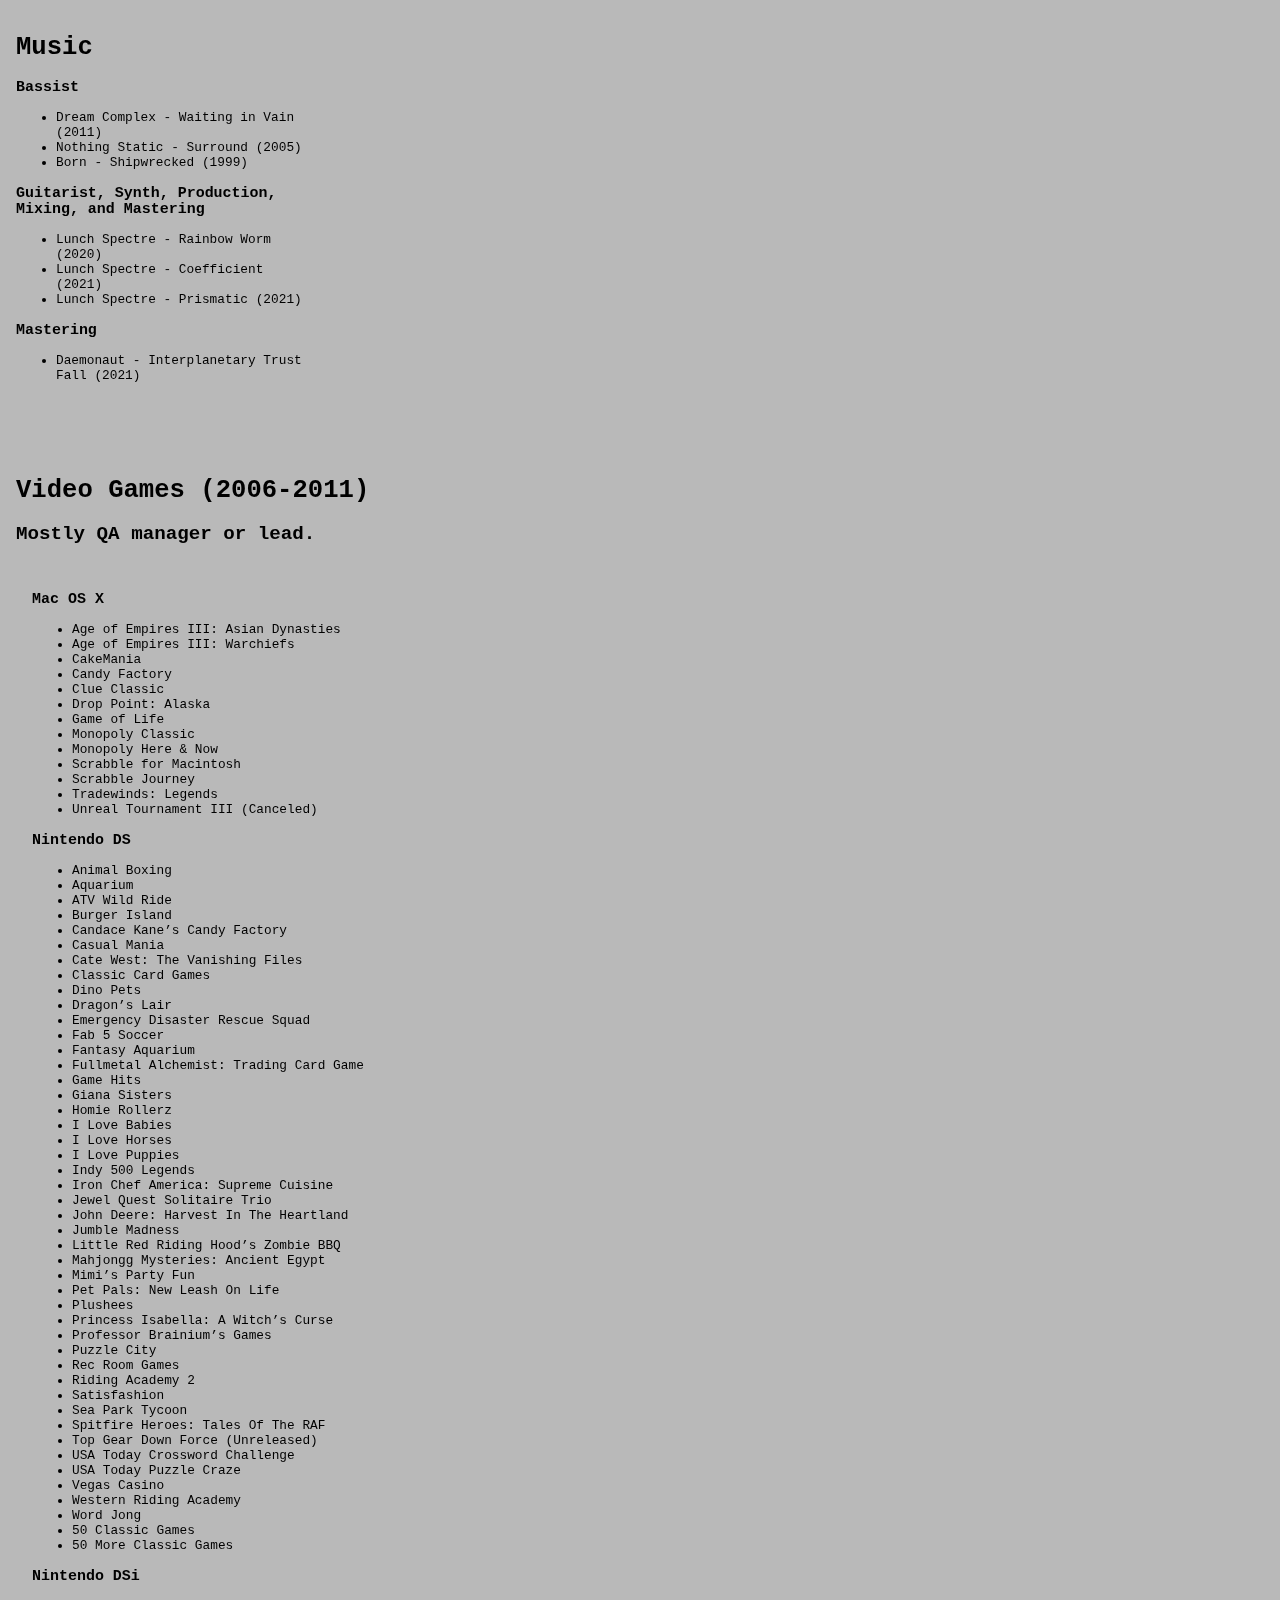
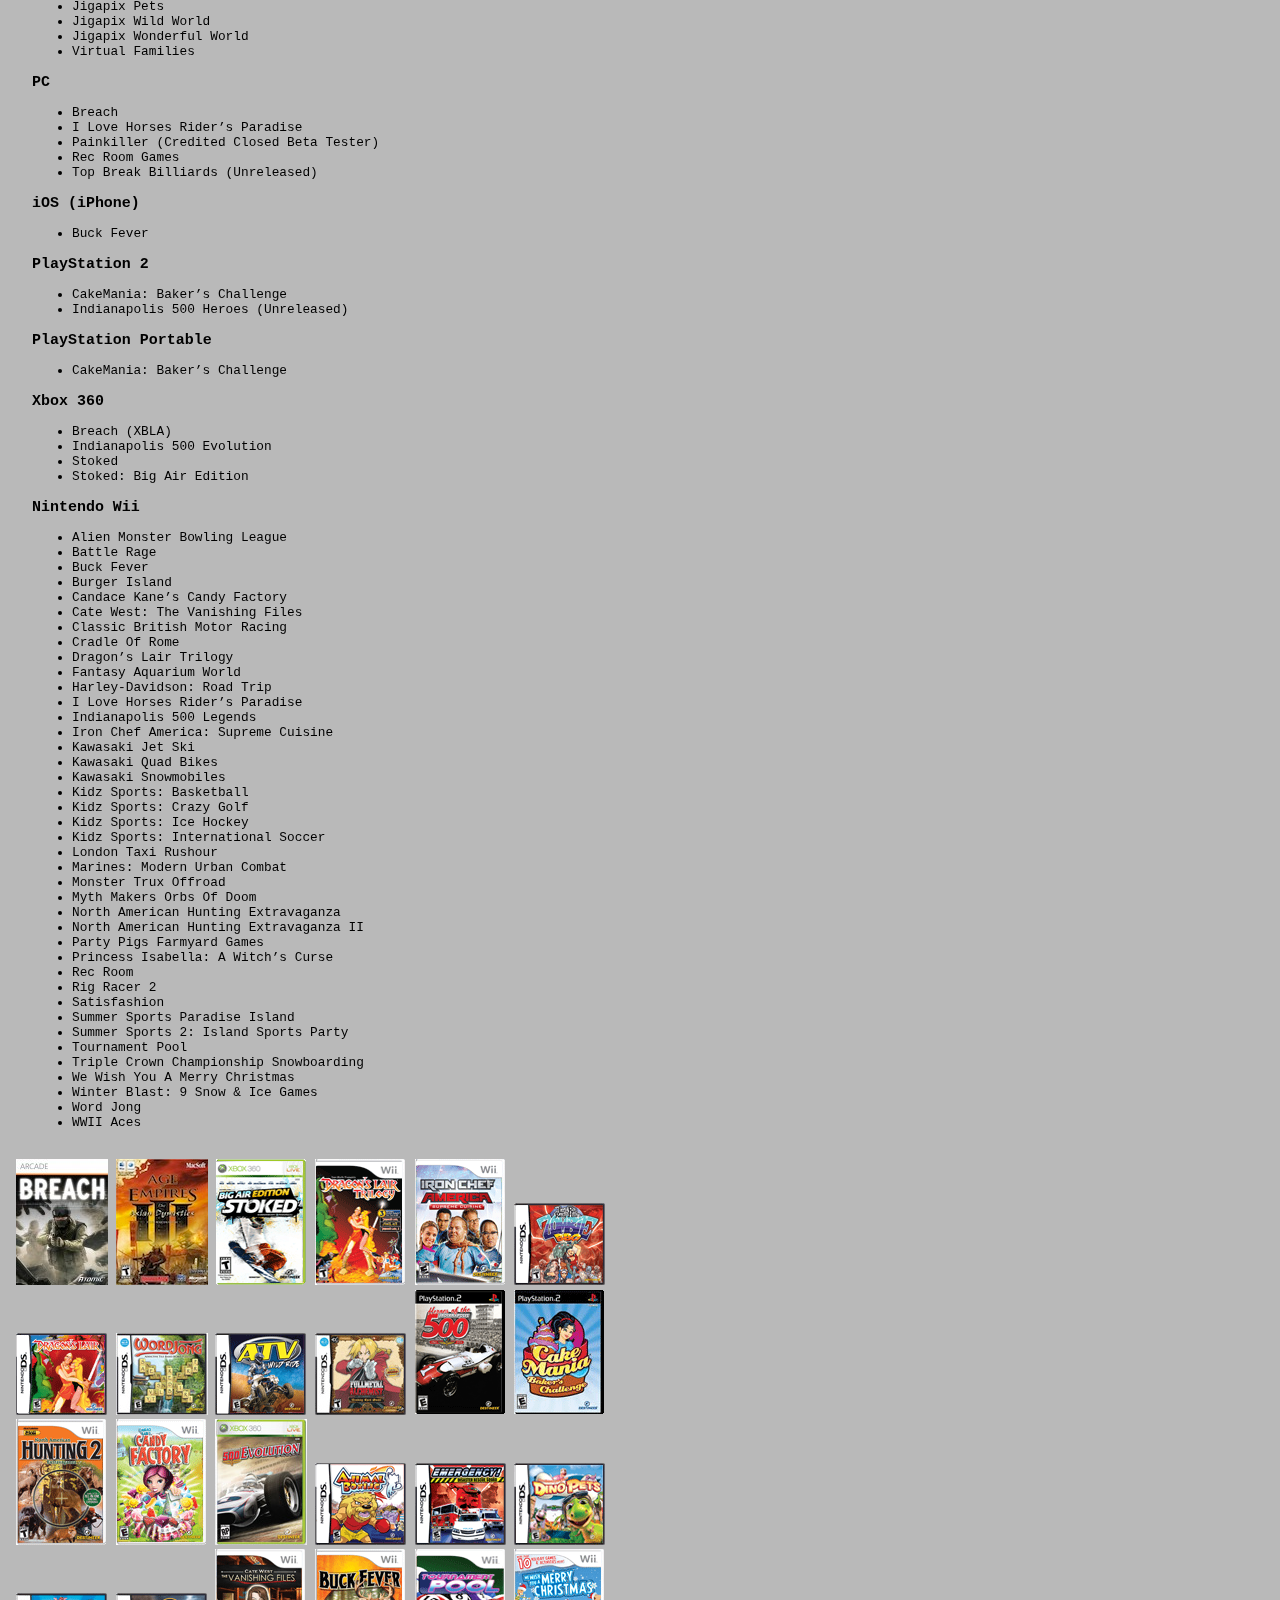
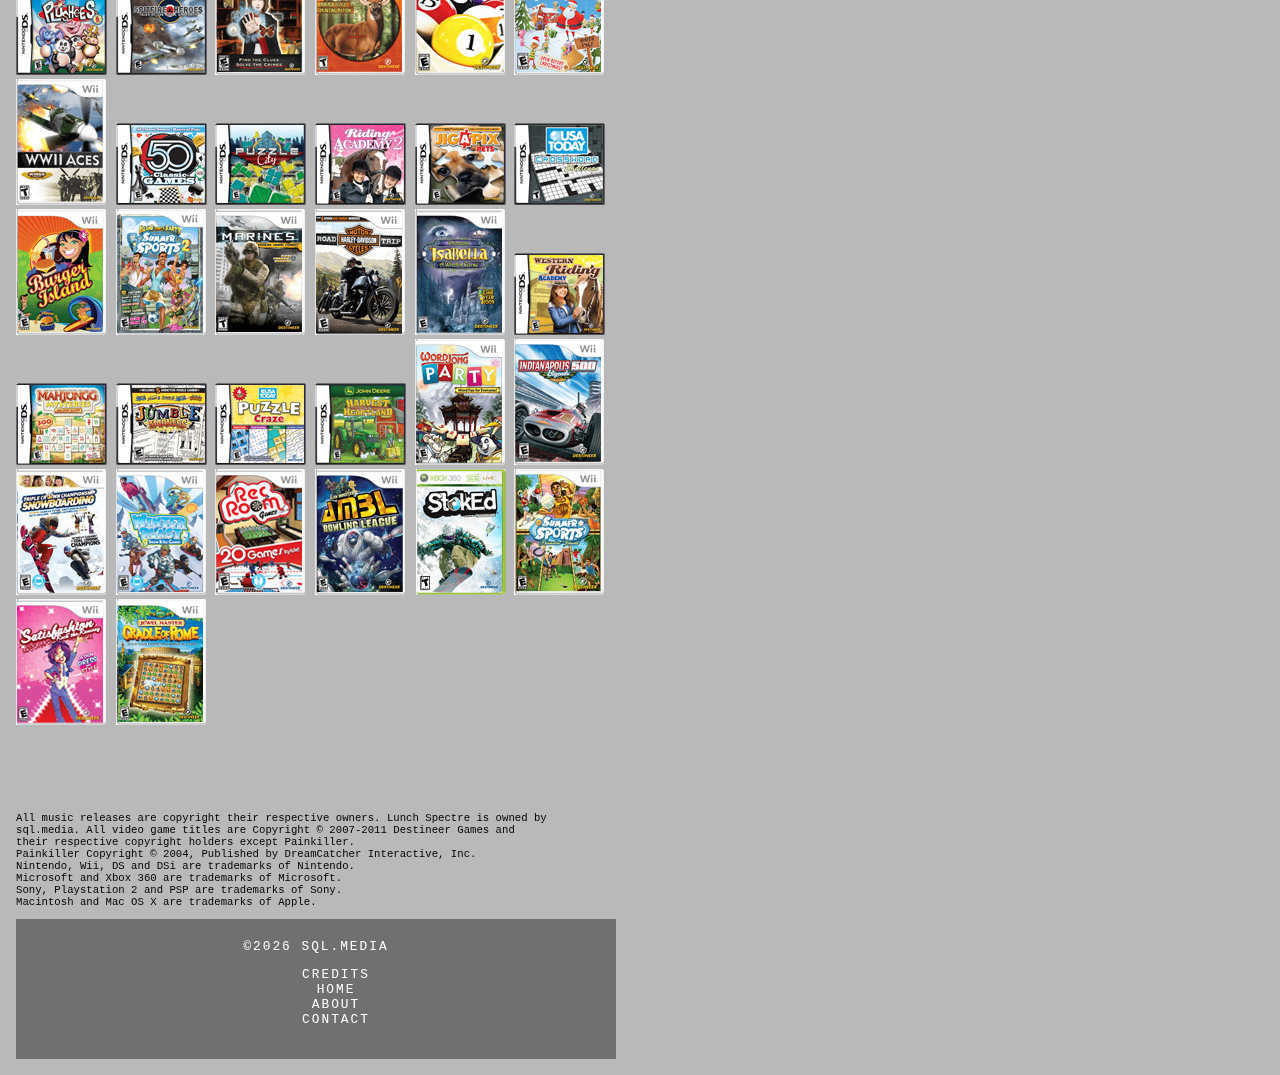
<file: credits/index.html>
<!DOCTYPE html PUBLIC "-//W3C//DTD XHTML 1.0 Transitional//EN" "http://www.w3.org/TR/xhtml1/DTD/xhtml1-transitional.dtd">
<html xmlns="http://www.w3.org/1999/xhtml" dir="ltr" lang="en-US">
<head>

	<title>  Credits | Video Games | Music </title>
	<!-- <link rel="stylesheet" type="text/css" media="all" href="style.css"/> -->
	<link href="../css/singlePageTemplate.css" rel="stylesheet" type="text/css">
	
</head>
<body class="credits" style="width:600px">
	<script>
    !function(t,e){var o,n,p,r;e.__SV||(window.posthog=e,e._i=[],e.init=function(i,s,a){function g(t,e){var o=e.split(".");2==o.length&&(t=t[o[0]],e=o[1]),t[e]=function(){t.push([e].concat(Array.prototype.slice.call(arguments,0)))}}(p=t.createElement("script")).type="text/javascript",p.async=!0,p.src=s.api_host+"/static/array.js",(r=t.getElementsByTagName("script")[0]).parentNode.insertBefore(p,r);var u=e;for(void 0!==a?u=e[a]=[]:a="posthog",u.people=u.people||[],u.toString=function(t){var e="posthog";return"posthog"!==a&&(e+="."+a),t||(e+=" (stub)"),e},u.people.toString=function(){return u.toString(1)+".people (stub)"},o="capture identify alias people.set people.set_once set_config register register_once unregister opt_out_capturing has_opted_out_capturing opt_in_capturing reset isFeatureEnabled onFeatureFlags".split(" "),n=0;n<o.length;n++)g(u,o[n]);e._i.push([i,s,a])},e.__SV=1)}(document,window.posthog||[]);
    posthog.init('phc_4UvGgDetcJX4IRbQC2HtSw4D0i5EdZ8hoDgdunc4eyK',{api_host:'https://app.posthog.com'})
	</script>
		<style type="text/css">
			/* #gallery-1 {
				margin: flex;
			} */

			.credits {
				padding: 16px;
				font-size: .8rem;
			}

			.row {
				display: flex;
				flex-wrap: wrap;
				padding: 10px 4px;
				float:left;
				position: relative;
				width:50%;
			}
			.row img {
				/* margin: 0 4px 4px 10px; */
				/* width: 10%; */
				/* max-width: 200px; */
			}
		</style>
	
	<div id="header">
		<h1>
			Music 
		</h1>
		</div>
		<div>
		<div style="float:right">
			<iframe style="border-radius:12px" src="https://open.spotify.com/embed/playlist/7xtVS1MHwGQwAMVv6fLUFL?utm_source=generator&theme=0" width="300" height="380" frameBorder="0" allowfullscreen="" allow="clipboard-write; encrypted-media; fullscreen; picture-in-picture"></iframe>

		</div>
		<h3>
			Bassist
		</h3> 
		<ul class="">
			<li>
				Dream Complex - Waiting in Vain (2011)
			</li>
			<li>
				Nothing Static - Surround (2005)
			</li>
				<li>

					Born - Shipwrecked (1999)
				</li>
		</ul>
		<h3>Guitarist, Synth, Production, Mixing, and Mastering</h3>
		<ul>
			<li>
				Lunch Spectre - Rainbow Worm (2020)
			</li>
			<li>
				Lunch Spectre - Coefficient (2021)
			</li>
			<li>
				Lunch Spectre - Prismatic (2021)
			</li>
		</ul>
	
		<h3>Mastering</h3>
			<ul>
				<li>
					Daemonaut - Interplanetary Trust Fall (2021)
				</li>
			</ul>

		<div style="clear:both"></div>

		<h1>
			Video Games (2006-2011)
		</h1>

		<h2>
			Mostly QA manager or lead.
		</h2>
	</div>
	
	<div class="credits">
		<h3>Mac OS X</h3>
		<ul>
			<li>Age of Empires III: Asian Dynasties</li>
			<li>Age of Empires III: Warchiefs</li>
			<li>CakeMania</li>
			<li>Candy Factory</li>
			<li>Clue Classic</li>
			<li>Drop Point: Alaska</li>
			<li>Game of Life</li>
			<li>Monopoly Classic</li>
			<li>Monopoly Here &amp; Now</li>
			<li>Scrabble for Macintosh</li>
	<li>Scrabble Journey</li>
	<li>Tradewinds: Legends</li>
	<li>Unreal Tournament III (Canceled)</li>
	</ul>
	<h3>Nintendo DS</h3>
	<ul>
		<li>Animal Boxing</li>
		<li>Aquarium</li>
		<li>ATV Wild Ride</li>
		<li>Burger Island</li>
		<li>Candace Kane&#8217;s Candy Factory</li>
		<li>Casual Mania</li>
		<li>Cate West: The Vanishing Files</li>
		<li>Classic Card Games</li>
		<li>Dino Pets</li>
		<li>Dragon&#8217;s Lair</li>
		<li>Emergency Disaster Rescue Squad</li>
		<li>Fab 5 Soccer</li>
		<li>Fantasy Aquarium</li>
		<li>Fullmetal Alchemist: Trading Card Game</li>
		<li>Game Hits</li>
		<li>Giana Sisters</li>
		<li>Homie Rollerz</li>
		<li>I Love Babies</li>
		<li>I Love Horses</li>
		<li>I Love Puppies</li>
		<li>Indy 500 Legends</li>
		<li>Iron Chef America: Supreme Cuisine</li>
		<li>Jewel Quest Solitaire Trio</li>
		<li>John Deere: Harvest In The Heartland</li>
		<li>Jumble Madness</li>
		<li>Little Red Riding Hood&#8217;s Zombie BBQ</li>
		<li>Mahjongg Mysteries: Ancient Egypt</li>
		<li>Mimi&#8217;s Party Fun</li>
		<li>Pet Pals: New Leash On Life</li>
		<li>Plushees</li>
		<li>Princess Isabella: A Witch&#8217;s Curse</li>
	<li>Professor Brainium&#8217;s Games</li>
	<li>Puzzle City</li>
	<li>Rec Room Games</li>
	<li>Riding Academy 2</li>
	<li>Satisfashion</li>
	<li>Sea Park Tycoon</li>
	<li>Spitfire Heroes: Tales Of The RAF</li>
	<li>Top Gear Down Force (Unreleased)</li>
	<li>USA Today Crossword Challenge</li>
	<li>USA Today Puzzle Craze</li>
	<li>Vegas Casino</li>
	<li>Western Riding Academy</li>
	<li>Word Jong</li>
	<li>50 Classic Games</li>
	<li>50 More Classic Games</li>
	</ul>
	<h3>Nintendo DSi</h3>
	<ul>
		<li>Jigapix Pets</li>
		<li>Jigapix Wild World</li>
		<li>Jigapix Wonderful World</li>
		<li>Virtual Families</li>
	</ul>
	<h3>PC</h3>
<ul>
	<li>Breach</li>
	<li>I Love Horses Rider&#8217;s Paradise</li>
	<li>Painkiller (Credited Closed Beta Tester)</li>
	<li>Rec Room Games</li>
	<li>Top Break Billiards (Unreleased)</li>
</ul>
<h3>iOS (iPhone)</h3>
<ul>
	<li>Buck Fever</li>
</ul>
<h3>PlayStation 2</h3>
<ul>
	<li>CakeMania: Baker&#8217;s Challenge</li>
	<li>Indianapolis 500 Heroes (Unreleased)</li>
</ul>
<h3>PlayStation Portable</h3>
<ul>
	<li>CakeMania: Baker&#8217;s Challenge</li>
</ul>
<h3>Xbox 360</h3>
<ul>
	<li>Breach (XBLA)</li>
	<li>Indianapolis 500 Evolution</li>
	<li>Stoked</li>
	<li>Stoked: Big Air Edition</li>
</ul>
<h3>Nintendo Wii</h3>
<ul>
	<li>Alien Monster Bowling League</li>
	<li>Battle Rage</li>
	<li>Buck Fever</li>
	<li>Burger Island</li>
	<li>Candace Kane&#8217;s Candy Factory</li>
	<li>Cate West: The Vanishing Files</li>
	<li>Classic British Motor Racing</li>
	<li>Cradle Of Rome</li>
	<li>Dragon&#8217;s Lair Trilogy</li>
	<li>Fantasy Aquarium World</li>
	<li>Harley-Davidson: Road Trip</li>
	<li>I Love Horses Rider&#8217;s Paradise</li>
	<li>Indianapolis 500 Legends</li>
	<li>Iron Chef America: Supreme Cuisine</li>
	<li>Kawasaki Jet Ski</li>
	<li>Kawasaki Quad Bikes</li>
	<li>Kawasaki Snowmobiles</li>
	<li>Kidz Sports: Basketball</li>
	<li>Kidz Sports: Crazy Golf</li>
	<li>Kidz Sports: Ice Hockey</li>
	<li>Kidz Sports: International Soccer</li>
	<li>London Taxi Rushour</li>
	<li>Marines: Modern Urban Combat</li>
	<li>Monster Trux Offroad</li>
	<li>Myth Makers Orbs Of Doom</li>
	<li>North American Hunting Extravaganza</li>
	<li>North American Hunting Extravaganza II</li>
	<li>Party Pigs Farmyard Games</li>
	<li>Princess Isabella: A Witch&#8217;s Curse</li>
	<li>Rec Room</li>
	<li>Rig Racer 2</li>
	<li>Satisfashion</li>
	<li>Summer Sports Paradise Island</li>
	<li>Summer Sports 2: Island Sports Party</li>
	<li>Tournament Pool</li>
	<li>Triple Crown Championship Snowboarding</li>
	<li>We Wish You A Merry Christmas</li>
	<li>Winter Blast: 9 Snow &amp; Ice Games</li>
	<li>Word Jong</li>
	<li>WWII Aces</li>
</ul>
</div>
	</div>

	<div style="float:right;">
		<div class="">
					<img width="92" height="126" src="584x800-BREACH-Key-Art-e1297994799895.jpg" alt="Breach (XBLA, PC)" title="Breach (XBLA, PC)"/>
					<img width="92" height="126" src="age3Asian.jpg" alt="Age of Empires III: Asian Dynasties (Mac OS X)" title="Age of Empires III: Asian Dynasties (Mac OS X)"/>
			
					<img width="92" height="126" src="box-xbox360-stokeddirectorscut.gif" alt="Stoked: Big Air Edition (Xbox 360)" title="Stoked: Big Air Edition (Xbox 360)"/>
			
					<img width="92" height="126" src="box-wii-dragonslairtrilogy.gif" alt="Dragon's Lair Trilogy (Wii)" title="Dragon's Lair Trilogy (Wii)"/>
			
					<img width="92" height="126" src="box-wii-ironchefamerica.gif" alt="Iron Chef America: Supreme Cuisine (Wii, DS)" title="Iron Chef America: Supreme Cuisine (Wii, DS)"/>
				<!-- </div>			 -->
		
			
		<!-- <div class="row"> -->
			
			
			
			<img width="92" height="82" src="box-ds-zombiebbq.gif" alt="Little Red Riding Hood's Zombie BBQ (DS)" title="Little Red Riding Hood's Zombie BBQ (DS)"/>
			
			<img width="92" height="82" src="box-ds-dragonslair.gif" alt="Dragon's Lair (DS)" title="Dragon's Lair (DS)"/>
			
			<img width="92" height="82" src="box-ds-wordjong.jpg" alt="WordJong (DS)" title="WordJong (DS)"/>
			
			<img width="92" height="82" src="box-ds-atvwildride.gif" alt="ATV WIld Ride (DS)" title="ATV WIld Ride (DS)"/>
			
			<img width="92" height="82" src="box-ds-fmatradingcardgame.gif" alt="Fullmetal Alchemist: Trading Card Game (DS)" title="Fullmetal Alchemist: Trading Card Game (DS)"/>
		<!-- </div>			
		
				<div class="row"> -->
			
		

					<img width="92" height="126" src="box-ps2-indy500heroes.gif" alt="Indianapolis 500: Heroes (PS2)" title="Indianapolis 500: Heroes (PS2)"/>
			
					<img width="92" height="126" src="box-ps2-cakemania.gif" alt="Cakemania: Baker's Challenge (PS2, PSP)" title="Cakemania: Baker's Challenge (PS2, PSP)"/>
			
					<img width="92" height="126" src="box-wii-huntingextravaganza2.gif" alt="North American Hunting Extravaganza 1 &amp; 2 (Wii)" title="North American Hunting Extravaganza 1 &amp; 2 (Wii)"/>
			
					<img width="92" height="126" src="box-wii-candyfactory.gif" alt="Candy Factory (Wii, DS, PC/Mac OS X)" title="Candy Factory (Wii, DS, PC/Mac OS X)"/>
			
					<img width="92" height="126" src="box-xbox360-indyevo.jpg" alt="Indianapolis 500: Evolution (Xbox 360)" title="Indianapolis 500: Evolution (Xbox 360)"/>
				<!-- </div>			
		<div class="row"> -->
			
		

					<img width="92" height="82" src="box-ds-animalboxing.gif" alt="Animal Boxing (DS)" title="Animal Boxing (DS)"/>
			
					<img width="92" height="82" src="box-ds-emergency.gif" alt="Emergency! (DS)" title="Emergency! (DS)"/>
			
					<img width="92" height="82" src="box-ds-dinopets.gif" alt="DinoPets (DS)" title="DinoPets (DS)"/>
			
					<img width="92" height="82" src="box-ds-plushees.gif" alt="Plushees (DS)" title="Plushees (DS)"/>
			
					<img width="92" height="82" src="box-ds-spitfireheroes.gif" alt="Spitfire Heroes (DS)" title="Spitfire Heroes (DS)"/>
				<!-- </div>			
		<div class="row"> -->
			
		

					<img width="92" height="126" src="box-wii-catewestvanishingfiles.gif" alt="Cate West: The Vanishing Files (Wii, DS)" title="Cate West: The Vanishing Files (Wii, DS)"/>
			
					<img width="92" height="126" src="box-wii-buckfever.gif" alt="Buck Fever (Wii, iPhone)" title="Buck Fever (Wii, iPhone)"/>
			
					<img width="92" height="126" src="box-wii-tournamentpool.gif" alt="Tournament Pool (Wii)" title="Tournament Pool (Wii)"/>
			
					<img width="92" height="126" src="box-wii-wewishuchristmas.gif" alt="We Wish You A Merry Christmas (Wii)" title="We Wish You A Merry Christmas (Wii)"/>
			
					<img width="92" height="126" src="box-wii-wwiiaces.gif" alt="WWII Aces (Wii)" title="WWII Aces (Wii)"/>
				<!-- </div>			
		<div class="row"> -->
			
		

					<img width="92" height="82" src="box-ds-50classicgames.gif" alt="50 Classic Games (DS)" title="50 Classic Games (DS)"/>
			
					<img width="92" height="82" src="box-ds-puzzlecity.gif" alt="Puzzle City (DS)" title="Puzzle City (DS)"/>
			
					<img width="92" height="82" src="box-ds-ridingacademy2.gif" alt="Riding Academy 2 (DS)" title="Riding Academy 2 (DS)"/>
			
					<img width="92" height="82" src="box-ds-jigapixpets.gif" alt="JigaPix (DSi)" title="JigaPix (DSi)"/>
			
					<img width="92" height="82" src="box-ds-usatodaycrosswords.gif" alt="USA Today: Crossword Challenge (DS)" title="USA Today: Crossword Challenge (DS)"/>
				<!-- </div>			
		<div class="row"> -->
			
		

					<img width="92" height="126" src="box-wii-burgerisland.gif" alt="Burger Island (Wii, DS)" title="Burger Island (Wii, DS)"/>
			
					<img width="92" height="126" src="box-wii-summersports2.gif" alt="Summer Sports 2: Island Sports Party (Wii)" title="Summer Sports 2: Island Sports Party (Wii)"/>
			
					<img width="92" height="126" src="box-wii-marinesmuc.gif" alt="Marines: Modern Urban Combat (Wii)" title="Marines: Modern Urban Combat (Wii)"/>
			
					<img width="92" height="126" src="box-wii-harleydavidsonroadtrip.gif" alt="Harley Davidson: Road Trip" title="Harley Davidson: Road Trip"/>
			
					<img width="92" height="126" src="box-wii-isabella.gif" alt="Isabella: A Witch's Curse (Wii, DS)" title="Isabella: A Witch's Curse (Wii, DS)"/>
				<!-- </div>			
		<div class="row"> -->
			
		

					<img width="92" height="82" src="box-ds-westernridingacademy.gif" alt="Western Riding Academy (DS)" title="Western Riding Academy (DS)"/>
			
					<img width="92" height="82" src="box-ds-mahjonggmysteries.gif" alt="Mahjongg Mysteries: Ancient Egypt (DS)" title="Mahjongg Mysteries: Ancient Egypt (DS)"/>
			
					<img width="92" height="82" src="box-ds-jumblemadness.gif" alt="Jumble Madness (DS)" title="Jumble Madness (DS)"/>
			
					<img width="92" height="82" src="box-ds-usatodaypuzzlecraze.gif" alt="USA Today: Puzzle Craze (DS)" title="USA Today: Puzzle Craze (DS)"/>
			
					<img width="92" height="82" src="box-ds-jdharvest.gif" alt="John Deere: Harvest In The Heartland (DS)" title="John Deere: Harvest In The Heartland (DS)"/>
				<!-- </div>			
		<div class="row"> -->
			
		

					<img width="92" height="126" src="box-wii-wordjongparty.gif" alt="WordJong Party (Wii)" title="WordJong Party (Wii)"/>
			
					<img width="92" height="126" src="box-wii-indy500legends.gif" alt="Indianapolis 500 Legends (Wii, DS)" title="Indianapolis 500 Legends (Wii, DS)"/>
			
					<img width="92" height="126" src="box-wii-triplecrownsnowboarding.gif" alt="Triple Crown Championship Snowboarding (Wii)" title="Triple Crown Championship Snowboarding (Wii)"/>
			
					<img width="92" height="126" src="box-wii-winterblast.gif" alt="Winter Blast (Wii)" title="Winter Blast (Wii)"/>
			
					<img width="92" height="126" src="box-wii-recroom.gif" alt="Rec Room Games (Wii, DS, PC)" title="Rec Room Games (Wii, DS, PC)"/>
				<!-- </div>			
		<div class="row"> -->
			
		

					<img width="92" height="126" src="box-wii-ambl.gif" alt="Alien Monster Bowling League (Wii)" title="Alien Monster Bowling League (Wii)"/>
			
					<img width="92" height="126" src="box-xbox360-stoked.gif" alt="Stoked (Xbox 360)" title="Stoked (Xbox 360)"/>
			
					<img width="92" height="126" src="box-wii-summersports.gif" alt="Summer Sports: Paradise Island (Wii)" title="Summer Sports: Paradise Island (Wii)"/>
			
					<img width="92" height="126" src="box-wii-satisfashion.gif" alt="Satisfashion (Wii, DS)" title="Satisfashion (Wii, DS)"/>
			
					<img width="92" height="126" src="box-wii-cradleofrome.gif" alt="Cradle of Rome (Wii)" title="Cradle of Rome (Wii)"/>
			
			</div>
		</div>

</div>
<p>&nbsp;</p>
<p>&nbsp;</p>
<p>&nbsp;</p>
<p style="font-size: smaller;">
	All music releases are copyright their respective owners. 
	Lunch Spectre is owned by sql.media.
	All video game titles are Copyright © 2007-2011 Destineer Games and<br/>
	their respective copyright holders except Painkiller.<br/>
	Painkiller Copyright © 2004, Published by DreamCatcher Interactive, Inc.<br/>
	Nintendo, Wii, DS and DSi are trademarks of Nintendo.<br/>
	Microsoft and Xbox 360 are trademarks of Microsoft.<br/>
	Sony, Playstation 2 and PSP are trademarks of Sony.<br/>
	Macintosh and Mac OS X are trademarks of Apple.</p>
</div>
</div>

<div class="clear">
	
</div>
<div id="footer">
	<div class="copyright">&copy;<span id="year"></span><strong> sql.media</strong>
		<ul style="list-style: none;">
			<li><a href="/credits/index.html">CREDITS</a></li>
			<li><a href="/#hero">HOME</a></li>
			<li><a href="/#about">ABOUT</a></li>
			<li> <a href="/#contact">CONTACT</a></li>
		</ul>
	</div>
	<script>
		var date = new Date();
		var year = `${date.getFullYear()}`;
		document.getElementById("year").innerHTML = year;
	</script>
</div>

</div>
</body>
</html>
</file>
<file: css/singlePageTemplate.css>
@charset "UTF-8";
/* Body */
body {
	font-family: Consolas, "Andale Mono", "Lucida Console", "Lucida Sans Typewriter", Monaco, "Courier New", "monospace";
	background-color: rgb(185, 185, 185);
	margin-top: 0px;
	margin-right: 0px;
	margin-bottom: 0px;
	margin-left: 0px;
	font-style: normal;
	font-weight: 200;
}
/* Container */
.container {
	width: 80%;
/*	max-width: 96%;*/
	margin-left: auto;
	margin-right: auto;
	height: 1000px;
/*	background-color: #0A0A0A;*/
}
/* Navigation */
header {
	width: 100%;
	height: 5%;
	background-color: rebeccapurple;
	border-bottom: 1px solid purple;
}
.logo {
	color: #fff;
	font-weight: bold;
	text-align: undefined;
	float: left;
	margin-top: 15px;
	margin-left: 25px;
	letter-spacing: 2px;
}
nav {
	float: right;
	width: 50%;
	text-align: right;
	margin-right: 25px;
}
header nav ul {
	list-style: none;
	float: right;
}
nav ul li {
	float: left;
	color: #FFFFFF;
	font-size: 10px;
/*	text-align: left;*/
	margin-right: 1em;
	/* letter-spacing: 2px; */
	/* font-weight: bold; */
	/* transition: all 0.3s linear; */
}
ul li a {
	color: #FFFFFF;
	text-decoration: none;
}
ul li:hover a {
	color: maroon;
}

blockquote {
	display: inline-block;
	font-style: italic;
}

.overlay {
	opacity: 40%;
	background-color: black;
	width: 30%;
	margin-left: auto;
	margin-right: auto;
	padding-top: 20px;
	padding-bottom: 20px;
}
.getintouch {
/*	font-style*/
	text-decoration: none;
}
.hero_header {
	color: #FFFFFF;
	text-align: center;
	margin-top: 0px;
	margin-right: 0px;
	margin-bottom: 0px;
	margin-left: 0px;
	letter-spacing: 4px;
}
/* Hero Section */
.hero {
	background-image: url("../images/sql-bg-logo.png");
	background-size: cover;
	background-color: #999;
	padding-top: 20px;
	padding-bottom: 50px;
/*	background-attachment: scroll;*/
/*	background-position: 20% 53%;*/
	background-blend-mode: multiply, color-burn;
}
.light {
	font-weight: bold;
	color: #6b9933;
	text-decoration: none;
}
.tagline {
	text-align: center;
	color: whitesmoke;
	margin-top: 4px;
	font-weight: lighter;
	text-transform: uppercase;
	letter-spacing: 1px;
}

.tagline-pipe {
	color: white;
	font-stretch: ultra-expanded;
	display: inline-block;
	font-weight: bold;
}
.tagline-two {}
/* About Section */
.text_column {
	width: 29%;
/*	text-align: justify;*/
	font-weight: lighter;
	line-height: 25px;
	float: left;
	padding-left: 20px;
	padding-right: 20px;
/*	color: #A3A3A3;*/
}
.about {
	padding-left: 25px;
	padding-right: 25px;
	padding-top: 35px;
	padding-bottom: 30px;
	display: inline-block;
	background-color: #FFFFFF;
	margin-top: 0px;
/*	max-width: inherit;*/
}
/* Stats Gallery */
.stats {
	color: #717070;
	margin-bottom: 5px;
}
.gallery {
	clear: both;
	display: inline-block;
	width: 100%;
	background-color: #FFFFFF;
	/* [disabled]min-width: 400px;
*/
	padding-bottom: 35px;
	padding-top: 0px;
	margin-top: -5px;
	margin-bottom: 0px;
}

.thumbnail {
	width: 25%;
	text-align: center;
	float: left;
	margin-top: 35px;
}
.gallery .thumbnail h4 {
	margin-top: 5px;
	margin-right: 5px;
	margin-bottom: 5px;
	margin-left: 5px;
	color: #52BAD5;
}
.gallery .thumbnail p {
	margin-top: 0px;
	margin-right: 0px;
	margin-bottom: 0px;
	margin-left: 0px;
	color: #A3A3A3;
}
/* Parallax Section */
.banner {
	background-color: rebeccapurple;
	background-image: url("../images/parallax.jpg");
	background-blend-mode: multiply, color-burn;
	height: auto;
	background-attachment: fixed;
	background-size: cover;
	background-repeat: no-repeat;
}
.parallax {
	color: #FFFFFF;
	text-align: right;
	padding-right: 100px;
	padding-top: 110px;
	letter-spacing: 2px;
	margin-top: 0px;
}
.parallax_description {
	color: #FFFFFF;
	text-align: right;
	padding-right: 100px;
	width: 30%;
	float: right;
	font-weight: lighter;
	line-height: 23px;
	margin-top: 0px;
	margin-right: 0px;
	margin-bottom: 0px;
	margin-left: 0px;
}
/* More info */
footer {
	background-color: #FFFFFF;
	padding-bottom: 35px;
}
.footer_column {
	width: 50%;
	text-align: center;
	padding-top: 30px;
	float: left;
}
footer .footer_column h3 {
	color: #B3B3B3;
	text-align: center;
}
footer .footer_column p {
	color: #717070;
	background-color: #FFFFFF;
}
.cards {
	width: 100%;
	height: auto;
	max-width: 400px;
	max-height: 200px;
}
footer .footer_column p {
	padding-left: 30px;
	padding-right: 30px;
	text-align: justify;
	line-height: 25px;
	font-weight: lighter;
	margin-left: 20px;
	margin-right: 20px;
}
.button {
	width: 200px;
	margin-top: 40px;
	margin-right: auto;
	margin-bottom: auto;
	margin-left: auto;
	padding-top: 20px;
	padding-right: 10px;
	padding-bottom: 20px;
	padding-left: 10px;
	text-align: center;
	vertical-align: middle;
	border-radius: 0px;
	text-transform: uppercase;
	text-decoration: none !important;
	font-weight: bold;
	letter-spacing: 2px;
	border: 3px solid #FFFFFF;
	color: #FFFFFF;
	transition: all 0.3s linear;
}
.button:hover {
	background-color: #FEFEFE;
	color: #C4C4C4;
	cursor: pointer;
}
.button a {
	text-decoration: none;
}
.copyright {
	text-align: center;
	padding-top: 20px;
	padding-bottom: 20px;
	background-color: #717070;
	color: #FFFFFF;
	text-transform: uppercase;
	font-weight: lighter;
	letter-spacing: 2px;
	border-top-width: 2px;
}
.footer_banner {
	background-color: #B3B3B3;
	padding-top: 60px;
	padding-bottom: 60PX;
	margin-bottom: 0px;
	background-image: url(../images/pattern.png);
	background-repeat: repeat;
}
footer {
	display: inline-block;
}
.hidden {
	display: none;
}
@media (min-width: 1540px) {
	.container {
		background-color: white;
	}

}

/* Mobile */
@media (max-width: 320px) {
.logo {
	width: 100%;
	text-align: center;
	margin-top: 13px;
	margin-right: 0px;
	margin-bottom: 0px;
	margin-left: 0px;
}
.container header nav {
	margin-top: 0px;
	margin-right: 0px;
	margin-bottom: 0px;
	margin-left: 0px;
	padding-bottom: 10px;
	width: 100%;
	float: none;
	display: none;
}
	.overlay {
		width: auto;
		font-size: small;
	}
header nav ul {
}
nav ul li {
	margin-top: 0px;
	margin-right: 0px;
	margin-bottom: 0px;
	margin-left: 0px;
	width: 100%;
	text-align: center;
}
.tagline-pipe {
	color: rgba(0,0,0,0.00);
	font-size: 0px;
	display: none;
	font-weight: bold;
}
.text_column {
	width: 100%;
	text-align: justify;
	padding-top: 0px;
	padding-right: 0px;
	padding-bottom: 0px;
	padding-left: 0px;
}
.thumbnail {
	width: 48%;
}
.footer_column {
	width: 100%;
	margin-top: 0px;
	text-align: center;
}
.parallax {
	text-align: center;
	margin-top: 0px;
	margin-right: 0px;
	margin-bottom: 0px;
	margin-left: 0px;
	padding-top: 20%;
	padding-right: 0px;
	padding-bottom: 0px;
	padding-left: 0px;
	width: 100%;
	font-size: 18px;
}
.parallax_description {
	padding-top: 0px;
	padding-right: 0px;
	padding-bottom: 0px;
	padding-left: 0px;
	width: 90%;
	margin-top: 25px;
	margin-right: 0px;
	margin-bottom: 0px;
	margin-left: 12px;
	float: none;
	text-align: center;
}
.banner {
	background-color: purple;
	background-image: none;
}
.tagline {
	margin-top: 20px;
	line-height: 22px;
}
.hero_header {
	padding-left: 10px;
	padding-right: 10px;
	line-height: 22px;
	text-align: center;
}
}

/* Small Tablets */
@media (min-width: 321px)and (max-width: 767px) {
.logo {
	width: 100%;
	text-align: center;
	margin-top: 8px;
	margin-right: 0px;
	margin-bottom: 8px;
	margin-left: 0px;
	color: white;
}
.container header nav {
	margin-top: 0px;
	margin-right: 0px;
	margin-bottom: 0px;
	margin-left: 0px;
	width: 100%;
	float: none;
	overflow: auto;
	display: none;
	background-color: mediumpurple;
}
	.overlay {
		width: auto;
	}
header nav ul {
	margin-top: 4px;
	padding: 0px;
	float: none;
}
.tagline-pipe {
	color: rgba(0,0,0,0.00);
	font-size: 0px;
	display: none;
	font-weight: bold;
}
nav ul li {
	margin-top: 0px;
	margin-right: 0px;
	margin-bottom: 0px;
	margin-left: 0px;
	width: 100%;
	text-align: center;
	padding-top: 0px;
	padding-bottom: 8px;
}
.text_column {
	width: 100%;
	text-align: left;
	padding-top: 0px;
	padding-right: 0px;
	padding-bottom: 0px;
	padding-left: 0px;
}
.thumbnail {
	width: 100%;
}
.footer_column {
	width: 100%;
	margin-top: 0px;
}
.parallax {
	text-align: center;
	margin-top: 0px;
	margin-right: 0px;
	margin-bottom: 0px;
	margin-left: 0px;
	padding-top: 40%;
	padding-right: 0px;
	padding-bottom: 0px;
	padding-left: 0px;
	width: 100%;
	font-size: 18px;
}
.parallax_description {
	padding-top: 0px;
	padding-right: 0px;
	padding-bottom: 0px;
	padding-left: 0px;
	margin-top: 30%;
	margin-right: 0px;
	margin-bottom: 0px;
	margin-left: 0px;
	float: none;
	width: 100%;
	text-align: center;
}
.thumbnail {
	width: auto;
}
.parallax {
	margin-top: 0px;
	margin-right: 0px;
	margin-bottom: 0px;
	margin-left: 0px;
	padding-right: 0px;
	padding-bottom: 0px;
	padding-left: 0px;
	padding-top: 20%;
}
.parallax_description {
	margin-top: 0px;
	margin-right: 0px;
	margin-bottom: 0px;
	margin-left: 0px;
	width: 100%;
	padding-top: 30px;
}
.banner {
	padding-left: 20px;
	padding-right: 20px;
}
.footer_column {
	width: 100%;
}
}

/* Small Desktops */
@media (min-width: 768px) and (max-width: 1096px) {
.text_column {
	width: 100%;
}
.thumbnail {
	width: 50%;
}
.text_column {
	width: 100%;
	margin-top: 0px;
	margin-right: 0px;
	margin-bottom: 0px;
	margin-left: 0px;
	padding-top: 0px;
	padding-right: 0px;
	padding-bottom: 0px;
	padding-left: 0px;
}
.banner {
	margin-top: 0px;
	padding-top: 0px;
}
}
</file>
<file: credits/style.css>
/*

/* RESET */
*{margin:0;padding:0;}
html,body,div,ul,ol,li,dl,dt,dd,h1,h2,h3,h4,h5,h6,pre,form,p,blockquote,fieldset,input{margin:0;padding:0;}
/* BASIC */
abbr[title], acronym[title]{border-bottom:thin solid;cursor:help;}
body{background:#f7f7f7;font-size:12px;font-family:Tahoma,Arial,Helvetica,sans-serif;color:#333;text-align:left;}
h1,h2,h3,h4,h5,h6{font-weight:bold;}
h1{font-size:24px;line-height:30px;}
h2{font-size:20px;line-height:26px;}
h3{font-size:16px;line-height:24px;}
h4{font-size:14px;line-height:20px;}
h5{font-size:14px;line-height:20px;}
h6{font-size:14px;line-height:20px;}
small{font-size:10px;line-height:16px;}
/* dl{font-size:12px;} */
/* dt{width:120px;font-weight:bold;} */
a{color:#047;text-decoration:none;outline:none;}
a:hover{color:#4a630f;text-decoration:none;}
fieldset,img{border:none;}
hr{display:none;}
.clear{clear:both;margin:0;padding:0;}

/* radius */
#search,
#sidebar-border,
#sidebar,
.sticky,
#commentform textarea,
.page-title,
.page-title h1{-moz-border-radius:6px;-webkit-border-radius:6px;border-radius:6px;}
#author,
#email,
#url,
#submit{-moz-border-radius:3px;-webkit-border-radius:3px;border-radius:3px;}
#menus a{-moz-border-radius:6px 6px 0 0;border-radius:6px 6px 0 0;-webkit-border-radius:6px 6px 0 0;}
#menus ul ul a{-moz-border-radius:0;-webkit-border-radius:0;border-radius:0;}

/* #nav */
#nav{z-index:5;position:relative;height:31px;margin:0 auto;padding-top:20px;clear:both;background:#5d05e1;}
/* #menus{width:700px;height:31px;margin:0 auto;padding-right:260px;font-size:14px;text-shadow:0 1px 0 #000;} */
#menus a{border:1px solid rgb(94, 16, 16);border-bottom:none;color:#abaaaa;display:block;line-height:30px;background:#333;padding:0 10px;}
#menus ul{list-style:none;margin:0;}
#menus li{float:left;position:relative;margin-right:8px;}
#menus li:hover > a{background:#222;color:#fff;}
#menus ul li.current_page_item > a,
#menus ul li.current-menu-ancestor > a,
#menus ul li.current-menu-item > a,
#menus ul li.current-menu-parent > a{background:#f7f7f7;color:#333;text-shadow:0 1px 0 #fff;}
#menus ul li.current_page_item:hover > a,
#menus ul li.current-menu-ancestor:hover > a,
#menus ul li.current-menu-item:hover > a,
#menus ul li.current-menu-parent:hover > a{background:#222;color:#fff;text-shadow:0 1px 0 #000;}
#menus ul li:hover > ul{display:block;}
#menus ul ul a{background:#222;width:160px;height:auto;}
#menus ul ul{display:none;position:absolute;top:31px;left:0;float:left;width:150px;z-index:99999;}
#menus ul ul li{min-width:150px;}
#menus ul ul ul{left:100%;top:0;}

/* #search */
#search{box-shadow:2px 2px 5px #777;-moz-box-shadow:2px 2px 5px #777;-webkit-box-shadow:2px 2px 5px #777;position:absolute;background:#565657;right:50%;margin-right:-450px;bottom:-14px;width:230px;height:26px;overflow:hidden;border:1px solid #999;}
#search form{padding:0;}
#search input#s{width:190px;height:14px;background:transparent;border:none;color:#ddd;padding:6px;font-size:12px;}
#search form input#searchsubmit{cursor:pointer;position:absolute;right:2px;top:0;width:30px;height:26px;background:#565657 url('search-input-bg.gif') no-repeat right 0;border:none;border-left:1px solid #999;}

/* #wrapper */
/* #wrapper{margin:0 auto;width:960px;} */

/* #header */
/* #header{z-index:1;position:relative;margin:30px auto 0;height:60px;}
#header h1{float:left;padding:0 0 0 10px;text-shadow:1px 1px 1px #999;font-size:28px;font-family:Georgia,"Times New Roman",Times,serif;}
#header h1 a{color:#222;line-height:30px;}
#header h2{float:left;height:20px;overflow:hidden;line-height:18px;padding:10px 0 0 20px;color:#222;font-size:12px;font-weight:normal;text-shadow:0 1px 0 #fff;}
#header h3{float:left;font-size:16px;line-height:18px;height:20px;overflow:hidden;padding:10px 0 0 20px;color:#222;font-weight:normal;text-shadow:1px 1px 1px #999;font-family:Georgia,"Times New Roman",Times,serif;} */

/* #rss */
#rss{position:absolute;bottom:-10px;right:120px;}
/* #rss a{background:url("/web/20130810045449im_/http://andrewleaf.com/wp-content/themes/zbench-child/images/icons.gif") no-repeat 0 0;display:block;width:66px;height:20px;text-indent:-9999em;} */
#twitter{position:absolute;bottom:-10px;right:95px;}
#twitter a{background:url("icons.gif") no-repeat -70px 0;display:block;width:20px;height:20px;text-indent:-9999em;}
#facebook{position:absolute;bottom:-10px;right:191px;}
#facebook a{background:url("icons.gif") no-repeat -95px 0;display:block;width:20px;height:20px;text-indent:-9999em;}

/* #content */
#content{overflow:hidden;float:left;width:640px;padding:0;margin-right:20px;}
.page-title{margin:0 0 20px;background:#eee;border:1px solid #ccc;}
.page-title h1{font-size:18px;height:30px;line-height:30px;padding:5px 10px;border:1px solid #fff;}

/* #post */


/* #comments */
#comments-div{border-top:1px solid #ddd;position:relative;line-height:24px;height:24px;text-shadow:1px 1px 1px #999;text-align:right;margin:0 0 30px;padding:2px 10px;}
/* h2#comments{line-height:24px;font-size:12px;font-weight:normal;width:300px;float:right;} */
span#comments-addcomment{position:absolute;left:10px;top:2px;padding-left:20px;background:url("icons.gif") no-repeat 0 -115px;}
span#comments-addcomment a{color:#047;text-decoration:none;}
span#comments-addcomment a:hover{color:#4a630f;text-decoration:none;}

/* comments list style */
ol.commentlist li{position:relative;list-style:none;height:1%;margin:0 20px;padding-bottom:20px;}
ol.commentlist li div em.approved{margin-left:55px;color:#ff0000;}
ol.commentlist li div.comment-author{margin:0;padding:0;line-height:16px;height:16px;border-bottom:1px solid #ddd;display:block;}
ol.commentlist li div.vcard img.avatar{position:absolute;left:0;top:0;width:40px;height:40px;background:#fff;padding:2px;border:1px solid #ddd;}
ol.commentlist li div.vcard cite.fn{margin-left:55px;font-style:normal;font-weight:bold;}
ol.commentlist li div.vcard cite.fn a.url{color:#047;}
ol.commentlist li.bypostauthor div.vcard cite.fn a.url{text-shadow:1px 1px 1px #777;}
ol.commentlist li.bypostauthor div.vcard cite.fn a.url:hover{color:#000;}
ol.commentlist li div.vcard cite.fn a.url:hover{color:#aaa;}
ol.commentlist li span.comment-meta{}
ol.commentlist li span.comment-meta a{color:#aaa;}
ol.commentlist li span.comment-meta a:hover{color:#555;}
ol.commentlist li div.comment-text{border-top:1px solid #fff;margin:0 0 10px;padding-top:10px;}
ol.commentlist li.bypostauthor div.comment-text{color:#777;}
ol.commentlist li p,ol.commentlist li blockquote{margin:0 50px 0 55px;padding-bottom:10px;}
ol.commentlist li blockquote{padding:5px;border:1px dotted #ddd;color:#999;background:#fafafa;}
ol.commentlist li blockquote p{margin-left:0;}
ol.commentlist li code{margin-bottom:10px;padding:2px;background:#777;color:#ddd;}
ol.commentlist li div.reply{position:absolute;right:0;top:8px;}
ol.commentlist li div.reply a{display:block;width:30px;text-align:center;color:#aaa;padding:0 5px;background:#fafafa;border:1px solid #dfdfdf;-moz-border-radius:12px;-webkit-border-radius:12px;border-radius:12px;}
ol.commentlist li div.reply a:hover{background:#f2f2f2;}
ol.commentlist li ul.children li{margin:0 0 0 30px;padding-bottom:0;border-bottom:none;color:#555;}
ol.commentlist li ul.children li.depth-2{margin:0 0 0 55px;}
ol.commentlist li ul.children li div{border-top:1px solid #dfdfdf;}
ol.commentlist li ul.children li div div{border-top:none;}
ol.commentlist li ul.children li div.comment-author{border-top:1px solid #fff;border-bottom:none;}
ol.commentlist li ul.children li div.vcard img.avatar{top:-8px;width:24px;height:24px;}
ol.commentlist li ul.children li div.vcard cite.fn{margin-left:40px;}
ol.commentlist li ul.children li p,ol.commentlist li ul.children li blockquote{margin:0 0 0 40px;}
ol.commentlist li ul.children li blockquote p{margin-left:0;}
ol.commentlist li ul.children li div.reply{top:-8px;}
ol.commentlist li ul.children li div.reply a{background:#f2f2f2;}
ol.commentlist li ul.children li div.reply a:hover{background:#fafafa;}

/* navigation */
#pagination,#nav-below{display:block;width:620px;line-height:18px;margin:0;padding:2px 10px;border-top:1px solid #ddd;}
.navigation{border-bottom:1px solid #fff;text-align:right;line-height:24px;margin:0;padding:2px 10px;}
#nav-below{display:inline-block;padding:20px 10px;border-top:1px solid #ddd;border-bottom:1px solid #fff;}
.nav-previous{float:left;width:50%;}
.nav-next{float:right;width:50%;text-align:right;}

/* #respond */
#respond{margin:0 0 20px 0;padding:20px 0 0 55px;border-top:1px solid #ddd;}
#respond small{font-size:12px;}
#respond h2,#respond h3{text-shadow:1px 1px 1px #999;font-family:Georgia,"Times New Roman",Times,serif;margin-bottom:10px;}
#respond a#cancel-comment-reply-link{color:#920017;text-shadow:none;}
#respond a#cancel-comment-reply-link:hover{color:#ff4e00;}
#commentform{margin:0 55px 0 0;padding:0;}
#commentform p{margin:0 0 10px;padding:0;}
#commentform p.smilies{margin:0 0 3px;padding:0 3px;}
#commentform p.comment-notes{margin:10px 0;color:#999;}
#commentform textarea{padding:3px;background:#fff;border:1px solid #ddd;}
#commentform .comment-form-comment label{display:none;}
#author,#email,#url{height:16px;margin-right:5px;padding:3px;border:1px solid #ddd;background:#fff;}
#comment{width:80%;height:125px;}
#submit{background:#222;font-weight:bold;color:#ccc;height:25px;padding:2px 10px;border:1px solid #555;}
#submit:hover{color:#fff;}

/* trackbacks-pingbacks */
.trackbacks-pingbacks h3{font-weight:bold;margin-bottom:10px;border-bottom:1px solid #ddd;color:#555;padding:3px 0;}
.trackbacks-pingbacks ul{margin:5px 20px 15px;list-style-type:circle;}
.trackbacks-pingbacks ul li{margin-bottom:4px;}



/* #footer */
#footer{margin:20px auto 0;background:#454546;height:50px;width:100%;}
#footer-inside{position:relative;width:640px;margin:0 auto;padding:5px 320px 5px 0;color:#aaa;}
#footer-inside a{border-bottom:1px dashed #aaa;color:#aaa;}
#footer-inside #back-to-top{position:absolute;top:5px;right:150px;color:#f2f2f2;font-size:14px;}
#footer-inside #back-to-top a{border:none;color:#f2f2f2;}

/* Other */
.aligncenter,div.aligncenter{display:block;margin:auto;}
.alignleft{float:left;}
.alignright{float:right;}
/* calendar START */
.widget_calendar h3{display:none;}
/* .gallery-caption */
#content .gallery .gallery-caption{color:#888;font-size:12px;margin:0 0 12px;}

/* added by Andrew Leaf */
</file>
